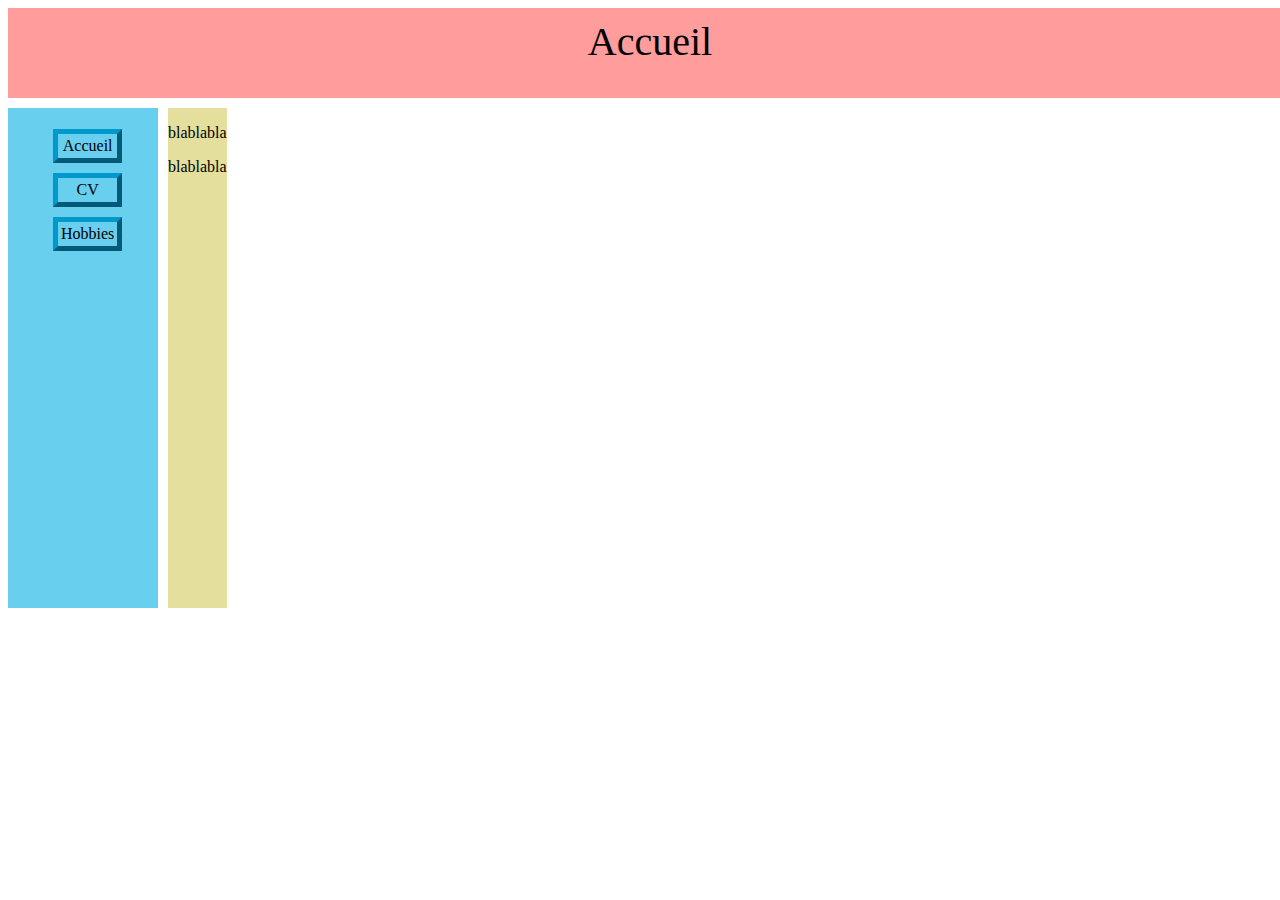
<file: index.html>
<DOCTYPE html>
    <html>
        <head>
            <metadata charset="utf-8">
            <title>TP1</title>
            <link rel="stylesheet" href="style.css" type="text/css">
        </head>
        <body>
            <header>Accueil</header>
            <div class="centre">
                <nav class="menu">
                    <ul>
                    <li><a id="currentpage" href="index.html">Accueil</a></li>
                    <li><a href="cv.html">CV</a></li>
                    <li><a href="hobbies.html">Hobbies</a></li>
                    </ul>
                </nav>
                <article>
                    <p>blablabla</p>
                    <p>blablabla</p>
                </article> 
            </div>
        </body>
    </html>
</file>
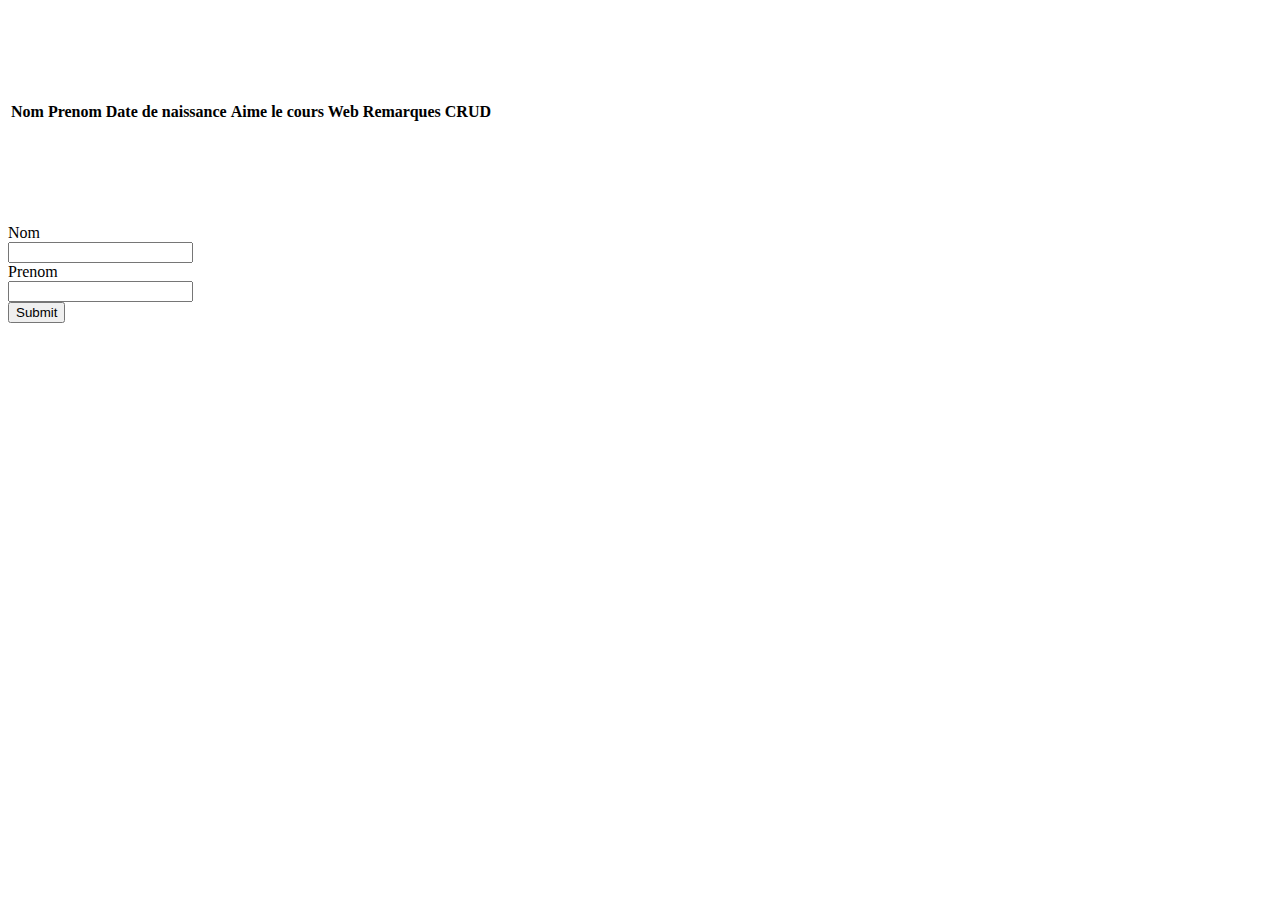
<file: TP1/jscrud.html>
<!doctype html>
    <html lang="fr">
    <head>
        <meta charset='utf-8'>
        <meta name="viewport" content="width=device-width, initial-scale=1, shrink-to-fit=no">
        <script src="https://code.jquery.com/jquery-3.4.1.min.js" crossorigin="anonymous"></script>
        <title>tabletest</title>
        <style>
        body{ margin-top: 5em; }
        .table {
            margin-top: 100px;
            margin-bottom: 100px;
        }
        </style>
    </head>
    <body>
    <table class="table">
        <thead>
            <tr>
                <th scope="col">Nom</th>
                <th scope="col">Prenom</th>
                <th scope="col">Date de naissance</th>
                <th scope="col">Aime le cours Web</th>
                <th scope="col">Remarques</th>
                <th scope="col">CRUD</th>
            </tr>
        </thead>
    <tbody id="studentsTableBody">
    </tbody>
    </table>

    <form id="addStudentForm" action="" onsubmit="onFormSubmit();">
        <div class="form-group row">
            <label for="inputNom" class="col-sm-2 col-form-label">Nom <span id="errorMessage">Vous devez obligatoirement renseigner un nom</span></label>
            <div class="col-sm-3">
                <input type="text" class="form-control" id="inputNom" >
            </div>
            <label for="inputPrenom" class="col-sm-2 col-form-label">Prenom</label>
            <div class="col-sm-3">
                <input type="text" class="form-control" id="inputPrenom" >
            </div>
            <div class=""
        </div>


        <div class="form-group row">
            <span class="col-sm-2"></span>
            <div class="col-sm-2">
                <button type="submit" class="btn btn-primary form-control">Submit</button>
            </div>
        </div>
    </form>

    <script>
        $("#errorMessage").hide();
        function onFormSubmit() {
        // prevent the form to be sent to the server
            event.preventDefault();
            let nom = $("#inputNom").val();
            let prenom = $("#inputPrenom").val();
            if(nom == null || nom ==""){
                $("#errorMessage").show();
            }
            else{
                $("#studentsTableBody").append(`<tr><td>${nom}</td><td>${prenom}</td><td></td><td></td><td></td><td></td><td></td></tr>`);
            }
        }
    </script>
    </body>
</html
</file>
<file: style.css>
header{
    background-color: rgba(255, 0, 0, 0.39);
    height: 70px;
    padding: 10px;
    display: inline-flex;
    font-size: 40px;
    width: 100%;
    justify-content: center;
}

.centre{
    display: flex;
}

.menu {
    background-color:rgb(104, 207, 238);
    display: flex;
    width: 150px;
    height: 500px;
    box-sizing: border-box;
    margin: 10px 0px;
    align-items: flex-start;
}

ul{
    display: flex;
    flex-direction: column;
    justify-content: center;
}

nav a{
    color: #000;
    text-decoration: none;
    display: block;
    text-align: center;
    border: 5px outset #09C;
    padding: 3px;
    margin: 5px;
}

nav a:hover{
    background-color: rgb(161, 161, 255);
    color: white;
}

ul{
    list-style: none;
}

article{
    background-color: rgb(228, 223, 156);
    margin: 10px;

}
</file>
